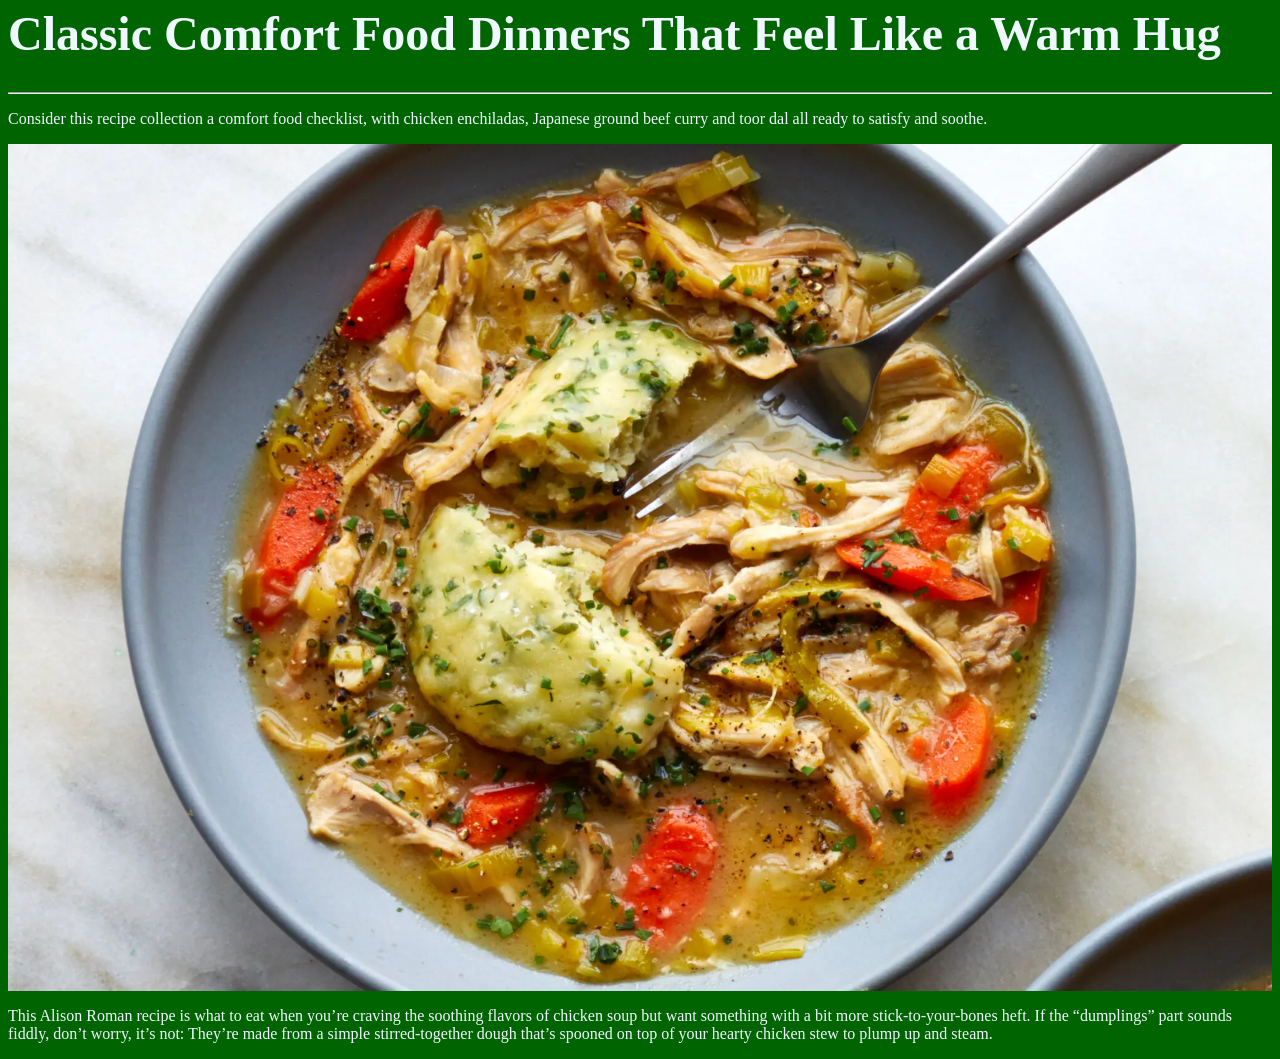
<file: index.html>
<html>
    <head>
        <title>Linda Gan's Sample Page</title>

        <link rel="stylesheet" href="sample_page_style.css">
    </head>

    <body>
        <h1>Classic Comfort Food Dinners That Feel Like a Warm Hug</h1>
<hr>
        <p>Consider this recipe collection a comfort food checklist, with chicken enchiladas, Japanese ground beef curry and toor dal all ready to satisfy and soothe. </p>

        <div id="pic1">
             <img src="sample.png">
        </div>

        <p>This Alison Roman recipe is what to eat when you’re craving the soothing flavors of chicken soup but want something with a bit more stick-to-your-bones heft. If the “dumplings” part sounds fiddly, don’t worry, it’s not: They’re made from a simple stirred-together dough that’s spooned on top of your hearty chicken stew to plump up and steam.</p>
    </body>

</html>
</file>
<file: sample_page_style.css>
body {
    background: darkgreen;
    color: #242424;
    font-family: Georgia, serif;
}

h1 {
    font-size: 3rem;
    line-height: 1.08;
    color: aliceblue
}

p {
    color: aliceblue;
}

img {
    width: 100%;
}
</file>
